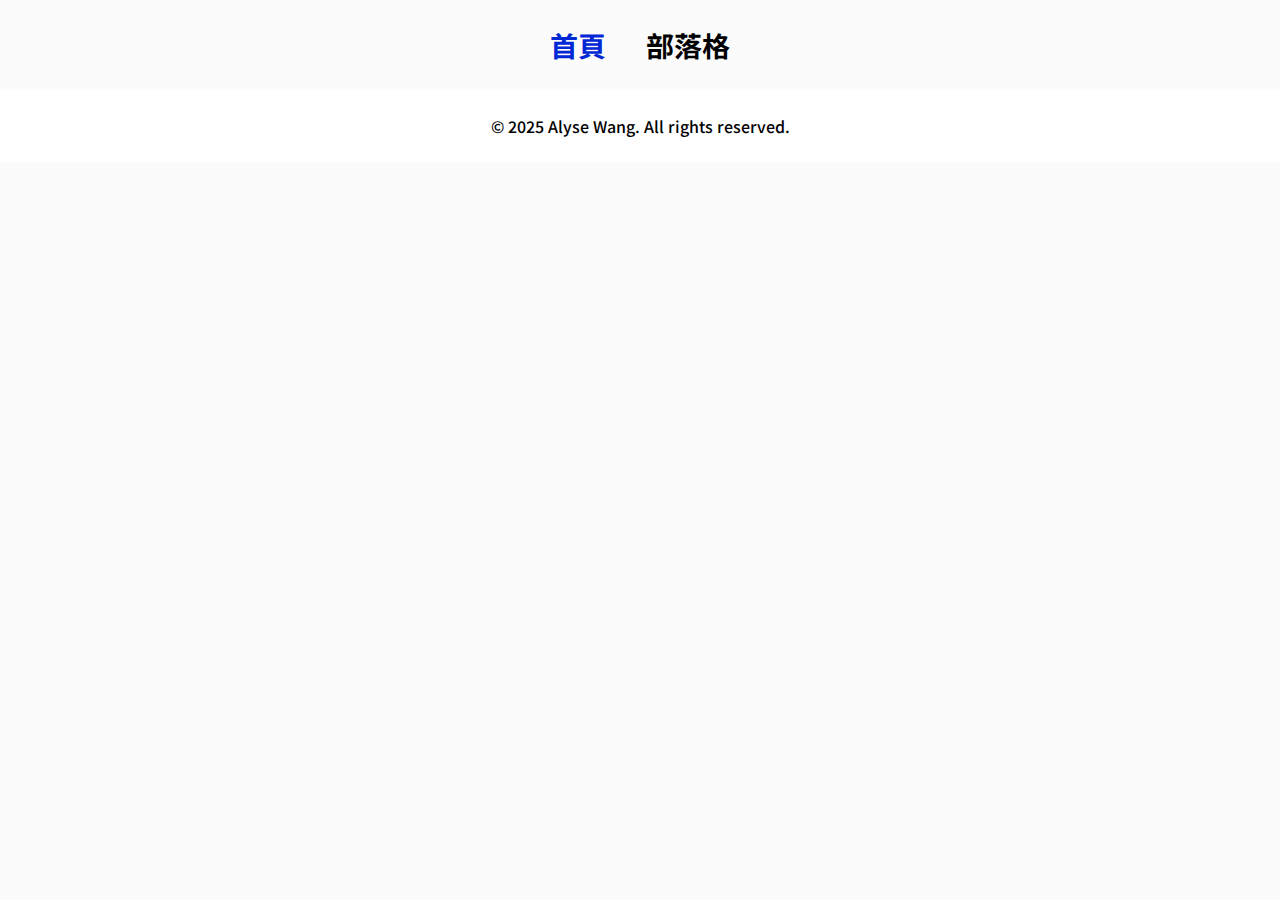
<file: layout.html>
<!DOCTYPE html>
<html lang="en">
  <head>
    <meta charset="UTF-8" />
    <meta name="viewport" content="width=device-width, initial-scale=1.0" />
    <link rel="preconnect" href="https://fonts.googleapis.com" />
    <link rel="preconnect" href="https://fonts.gstatic.com" crossorigin />
    <link
      href="https://fonts.googleapis.com/css2?family=Noto+Sans+TC:wght@100..900&family=Noto+Sans:ital,wght@0,100..900;1,100..900&family=Raleway:ital,wght@0,100..900;1,100..900&display=swap"
      rel="stylesheet"
    />
    <link
      rel="stylesheet"
      href="https://cdn.jsdelivr.net/npm/bootstrap-icons/font/bootstrap-icons.css"
    />
    <link
      rel="stylesheet"
      href="https://cdn.jsdelivr.net/npm/swiper@11/swiper-bundle.min.css"
    />
    <link rel="stylesheet" href="all.css" />
    <title>頁面</title>
  </head>
  <body>
    <!--------------------頁面-------------------->
    <div class="頁面容器">
      <!--------------------頂端目錄-------------------->
      <div class="menu">
        <ul>
          <li class="active"><a href="index.html">首頁</a></li>
          <li><a href="blog.html">部落格</a></li>
        </ul>
      </div>

      <!--------------------Footer-------------------->
      <div class="footer">
        <p class="right">© 2025 Alyse Wang. All rights reserved.</p>
      </div>
    </div>
    <script src="https://cdn.jsdelivr.net/npm/swiper@11/swiper-bundle.min.js"></script>
    <script src="all.js"></script>
  </body>
</html>
</file>
<file: all.css>
/* http://meyerweb.com/eric/tools/css/reset/ 
   v2.0 | 20110126
   License: none (public domain)
*/

html,
body,
div,
span,
applet,
object,
iframe,
h1,
h2,
h3,
h4,
h5,
h6,
p,
blockquote,
pre,
a,
abbr,
acronym,
address,
big,
cite,
code,
del,
dfn,
em,
img,
ins,
kbd,
q,
s,
samp,
small,
strike,
strong,
sub,
sup,
tt,
var,
b,
u,
i,
center,
dl,
dt,
dd,
ol,
ul,
li,
fieldset,
form,
label,
legend,
table,
caption,
tbody,
tfoot,
thead,
tr,
th,
td,
article,
aside,
canvas,
details,
embed,
figure,
figcaption,
footer,
header,
hgroup,
menu,
nav,
output,
ruby,
section,
summary,
time,
mark,
audio,
video {
  margin: 0;
  padding: 0;
  border: 0;
  font-size: 100%;
  font: inherit;
  vertical-align: baseline;
}
/* HTML5 display-role reset for older browsers */
article,
aside,
details,
figcaption,
figure,
footer,
header,
hgroup,
menu,
nav,
section {
  display: block;
}
body {
  line-height: 1;
}
ol,
ul {
  list-style: none;
}
blockquote,
q {
  quotes: none;
}
blockquote:before,
blockquote:after,
q:before,
q:after {
  content: "";
  content: none;
}
table {
  border-collapse: collapse;
  border-spacing: 0;
}

/*----通用------*/
body {
  font-family: "Noto Sans TC";
  background-color: #fbfbfb;
  line-height: 1.5;
  margin: 0 auto;
}

* {
  box-sizing: border-box;
}

img {
  width: 100%;
  height: auto;
  vertical-align: middle;
  display: block;
  object-fit: cover;
}

*,
*::before,
* a {
  text-decoration: none;
}

a:hover {
  color: #0027d5;
}

.title {
  font-size: 28px;
  color: black;
  font-weight: 700;
  margin-bottom: 8px;
}

.title a {
  font-size: 28px;
  color: black;
  font-weight: 700;
}

.title a:hover {
  color: #0027d5;
  font-size: 30px;
}

/*----目錄------*/
.menu ul {
  display: flex;
  justify-content: center;
}
.menu a {
  display: block;
  padding: 24px 20px;
  color: black;
  font-size: 28px;
  font-weight: 700;
}
.menu a:hover {
  color: #0027d5;
}
.active a {
  color: #0027d5;
}

/*----Header------*/

.header {
  display: flex;
  justify-content: center;
  height: calc(100vh - 90px);
}

.headercontent {
  display: flex;
  flex-wrap: wrap;
  background: url(https://github.com/hexschool/2022-web-layout-training/blob/main/2025-web-camp/desktop/index/Hero%20Section2.png?raw=true);
  background-size: cover;
  width: 50%;
  align-items: center;
}

.header img {
  max-width: 50%;
}

.headercontent2 {
  color: #0027d5;
  padding-left: 80px;
}
.header h1 {
  font-size: 120px;
  font-weight: 900;
  margin-bottom: 12px;
}
.header h2 {
  font-size: 28px;
  font-weight: 700;
}

@media (max-width: 992px) {
  .header {
    display: block;
    height: auto;
  }
  .header img {
    max-width: 100%;
    height: calc(100vh - 90px - 180px);
  }
  .headercontent {
    width: 100%;
    justify-content: center;
  }
  .headercontent2 {
    padding: 24px;
  }
  .header h1 {
    font-size: 52px;
  }
}

/*----Banner------*/
.banner {
  display: flex;
  gap: 24px;
  border: 1px solid #6c757d;
}
/*----img 圖片放大效果有問題------*/
.banner img {
  max-width: 50%;
}
.container{
  width: 100%;
  margin: auto 0;
}
.article {
  max-width: 66%;
  margin: 48px 0px;
  display: flex;
  flex-direction: column;
  justify-content: center;
  align-items: flex-start;
}

time {
  display: block;
  font-weight: 500;
  margin-bottom: 4px;
}

.tag {
  display: flex;
  flex-wrap: wrap;
  gap: 8px;
  align-items: center;
  margin-bottom: 8px;
}

.tag a {
  color: #0027d5;
  font-weight: 500;
  font-size: 24px;
}

.tag a:hover {
  font-size: 26px;
}

.hot {
  display: block;
  padding: 6px 12px;
  background-color: #0027d5;
  color: white;
  border-radius: 40px;
  align-items: center;
  justify-content: center;
  font-size: 16px;
  font-weight: 700;
}

.service p {
  color: #4B4B4B;
}

.read {
  display: inline-block;
  padding: 8px 16px;
  border-radius: 40px;
  color: #4b4b4b;
  border: 1px solid #000;
  font-weight: 500;

}


.read:hover {
  background-color: #0027d5;
  color: white;
  border: none;
}

@media (max-width: 992px) {
  .banner {
    display: block;
  }
/*----img 圖片放大效果有問題------*/
.banner img {
  max-width: 100%;
}

.article {
    max-width: 80%;
    margin: 48px 12px;
  }
}

@media (max-width: 767px) {
  .container{
    width: 100%;
  }
  .article {
    max-width: 100%;
  }
}
/*----首頁------*/
.index h3 {
  font-size: 64px;
  font-weight: 700;
  padding-bottom: 32px;
}

.indexcontent {
  max-width: 1320px;
  margin: 0 auto;
  padding: 80px 12px;
}

/*----intro------*/
.intro {
  padding: 80px 40px;
  background-color: #FFFFFF;
  display: flex;
  flex-direction: column;
  gap: 16px;
  width: 55%;
  margin-right: 80px;
  margin-left: auto;
  position: relative;
  margin-bottom: -160px;
  right: 0;
  bottom: 160px;
}

.intro p {
  font-size: 28px;
}

.intro span{
  padding: 0px 8px ;
}

@media (max-width: 992px) {
  .intro {
    margin-left: auto;
    margin-right: auto;
    width: 80%;
    padding: 40px 24px;
  }
  .intro p {
    font-size: 24px;
  }
  .index .headercontent2 {
    padding-bottom: 200px;
  }
}

/*----Solutions------*/


.solutions {
  padding: 0px 110px;
  display: flex;
  flex-direction: column;
  overflow-x: hidden;
  gap: 32px;
}

.service,
.service-right {
  display: flex;
}

.service-right {
  flex-direction: row-reverse;
}

.service-right .servicedetail {
  position: relative;
  margin-right: -40px;
}
.service img{
  margin-right: -40px;
}

.solutions img{
  max-width: 55%;
}

.line{
  display: block;
  background-color: #0027d5;
  border-radius: 40px;
  margin: 18.75px 5px;
  width: 30px;
  height: 2.5px;
}


.servicedetail{
  background-color: #fff;
  padding: 24px;
  margin-top: 55px;
  margin-bottom: 55px;
}

.solutions .cta a{
  display: flex;
  align-items: center;
  justify-content: flex-end;
}

.cta i{
  display: inline-block;
  line-height: 1;
  font-size: 24px;
  border-radius: 50px;
  border: 1px solid #000;
  padding: 8px; 
}

.cta i:hover{
  border: none;
  color: white;
  background-color: #0027d5;
}

.cta:hover{
  transform: translateX(6px);
}


@media (max-width: 992px) {
.indexcontent {
  padding: 64px 12px;
}

.service,
.service-right {
  flex-wrap: wrap;
}

.service-right {
  flex-direction: row;
}

.service-right .servicedetail {
  margin-right: 0px;
}
.service img{
  margin-right: 0px;
}

.solutions {
  padding: 0px;
}

.index h3 {
    font-size: 48px;
  }

.solutions img{
  max-width: 100%;
}

.servicedetail {
  margin: 0px;
  width: 100%;
}

.solutions a{
  flex-wrap: wrap;
}

}
/*----Blogcontent------*/
.blogcontent{
  margin: auto;
  max-width: 1320px;
}

.main-wrapper-area {
  position: relative;
}

.swiper {
  width: 100%;
  overflow: hidden;
}

.swiper-wrapper {
  overflow: visible;
}

.swiper-button-prev {
  left: -64px;
}

.swiper-button-next {
  right: -64px;
}

.blogcontent img {
  margin-bottom: 16px;
  width: 100%;
  height: 200px;
  object-fit: cover;
}

.swiper-button-prev::after,
.swiper-button-next::after {
  display: none;
}

.swiper-button-prev,
.swiper-button-next {
  height: 44px;
  width: 44px;
  display: inline-block;
  display: flex;
  align-items: center;
  justify-content: center;
  line-height: 1;
  background-color: #0027d59f;
  border-radius: 50px;
  padding: 8px;
}

.swiper-button-prev:hover,
.swiper-button-next:hover {
  height: 44px;
  width: 44px;
  display: flex;
  align-items: center;
  justify-content: center;
  line-height: 1;
  background-color: #0027d5;
  border-radius: 50px;
  padding: 8px;
}

.swiper-button-prev i,
.swiper-button-next i{
  font-size: 24px;
  color: white;
}

@media (max-width: 1500px) {
  .swiper-button-prev,
  .swiper-button-next {
    position: static;
    transform: none;
    margin-top: 32px;
  }
  .swiper-button {
    display: flex;
    align-items: center;
    justify-content: flex-end;
    gap: 24px;
    
  }
  .swiper {
    
  }
}




/*----case study------*/
.casestudy{
  margin: 0 auto;
  max-width: 1320px;
}

.case {
  display: flex;
  max-width: 1480px;
  gap: 24px;
}
.caseimg {
  background-color: #EDEDED;
  padding: 24px;
  width: 110%
}

.study {
  display: flex;
  flex-direction: column;
}

.study1 {
  background-color: #fff;
  display: flex;
  flex-direction: column;
  padding: 80px 40px;
  margin-top: 29px;
  margin-left: -195px;
  max-width: 100%;
}

.study .textcolor-blue{
  padding: 0;
  font-weight: 700;
}

.study p {
  padding-top: 24px;
  font-weight: 700;
}

.study2 {
  display: flex;
  flex-direction: column;
  background-color: #F5F5F5;
  padding: 80px 40px;
  margin-top: -40px;
}

.btn-blue {
  display: inline-block;
  align-self: flex-start; /*為了讓按鈕不要佔一整行*/
  color: #0027d5;
  border: 1px solid #0027d5;
  border-radius: 40px;
  background-color: #FFFFFF;
  padding: 8px 16px;
  font-weight: 700;
  margin-top: 24px;
}

.btn-blue:hover{
  background-color: #0027d5;
  color: #FFFFFF;
  border: none;
}

@media (max-width: 992px) {
  .case {
    flex-wrap: wrap;
  }

  .case img{
    width: 100%;
    height: 80vh;
  }

  .study1 {
  padding: 40px 24px;
  margin-left: 0px;
  margin-top: -160px;
  margin-bottom: 12px;
}

.study2 {
  margin-top: 0px;
  padding: 40px 24px;
}
}

.podcast {
  margin-top: 40px;
  padding: 24px;
  background-color: #F5F5F5;
}

.podcasts {
  display: flex;
  justify-content: space-between;
  gap: 24px;
}

.podcasts li {
  width: 25%;
}

.podcasts .txt24px{
  font-size: 24px;
  font-weight: 700;
}

.podcasts ul {
  border-bottom: 1px solid #4B4B4B;
  padding-bottom: 16px;
  color: #4B4B4B;
}

.checklist p {
  margin-top: 8px;
}

.podcasts i{
  color: #0027d5;
  padding-right: 8px;
}

.podcasts img {
  width: 80px;
  height: 80px;
  margin-bottom: 16px;
}

.btn-gray {
  display: inline-block;
  color: #4B4B4B;
  border: 1px solid #000;
  padding: 8px 16px;
  border-radius: 40px;
  margin-top: 16px;
}

.btn-gray:hover {
  color: white;
  background-color: #000;
  border: none;
}

@media (max-width: 992px) {
  .podcasts {
  flex-wrap: wrap;
}
.podcasts li {
  width: 45%;
}
}

@media (max-width: 768px) {

.podcasts li {
  width: 100%;
}
}

/*----Email------*/
.email{
  display: flex;
  justify-content: center;
}
.emailimg{
  width: 50%;
}

.emailimg img{
    height: 100%;
}

.subcribtion{
  background-image: url(https://github.com/hexschool/2022-web-layout-training/blob/main/2025-web-camp/desktop/index/Hero%20Section2.png?raw=true);
  background-repeat: no-repeat;
  background-size: cover;
  display: flex;
  flex-direction: column;
  justify-content: center;
  align-items: center;
  width: 50%;
  padding-top: 172px;
  padding-bottom: 172px;
}

.subdetail{
  display: flex;
  flex-direction: column;
  padding: 80px;
  background-color: #fff;
  width: 80%;
}


.subdetail p{
  font-size: 20px;
  padding-bottom: 16px;
}

.subdetail input{
  background-color: #F1F1F1;
  border: none;
  color: #4B4B4B;
  font-size: 20px;
  font-weight: 500;
  margin-top: 8px;
  padding-top: 8px;
  padding-bottom: 8px;
  padding-left: 16px;
}

.subdetail input:focus-within {
  box-shadow: 0 0 7px #0027d5;
}

/*.btn-sub a{
  margin-top: 24px;
  display: inline-block;
  color: #0027d5;
  border-radius: 40px;
  border: 1px solid #0027d5;
  padding: 8px 16px;
}

.btn-sub a:hover{
  color: white;
  background-color: #0027d5;
  border: none;
}*/

@media (max-width: 992px) {
  .email{
    flex-wrap: wrap;
  }
  .emailimg{
    width: 100%;
  }

.subcribtion{
  width: 100%;
  padding: 12px;
}
.subdetail{
  width: 100%;
  padding: 40px 24px;
}
}
/*----Contact------*/

.contactme {
  margin: 0 auto;
  max-width: 1320px;
}
.contactme ul{
  display: flex;
  flex-direction: column;
}
.contactme li{
  border-bottom: 1px solid #4B4B4B;
  padding-bottom: 16px;
  padding-top: 16px;
  font-size: 28px;
}

.contactme a {
  display: flex;
  justify-content: space-between;
  align-items: center;
}


.contactme img{
  display: inline-block;
  width: 44px;
  padding-right: 8px;
}

.contactme i{
  font-size: 24px;
}

.contactme a{
  overflow: hidden;
}

.contactme span{
  padding-right: 8px;

}

.contactme a{
  overflow-wrap: break-word;
  font-size: 24px;
}

.contactme li:hover{
  transform: translateX(6px);
  color: #0027d5;
}

@media (max-width: 992px) {
  .contactme li{
    flex-wrap: wrap;
    gap: 8px;
  }
}

/*----部落格頁面------*/

/*----Content------*/

.content {
  max-width: 1320px;
  margin: 0 auto;
  /*----小於1320後沒有置中？------*/
}

.search {
  display: flex;
  align-items: center;
  border: 1px solid #4b4b4b;
  background-color: white;
  border-radius: 40px;
  height: 56px;
  width: 30%;
}
.search i {
  display: block;
  font-size: 24px;
  margin-left: 16px;
  margin-right: 10px;
}

.search input {
  border: none;
  font-weight: 500;
  width: 80%;

  font-size: 16px;
  color: #4b4b4b;
  outline: none;
}

.search:focus-within {
  box-shadow: 0 0 7px #0027d5;
}

.blogarticle {
  display: flex;
  flex-wrap: wrap;
  margin: 0 auto;
}

.blogarticle img {
  margin-bottom: 16px;
}

.content ul {
}

.content li {
  width: 30%;
  margin: 40px 12px;
}

.discription {
  display: -webkit-box;
  -webkit-line-clamp: 2;
  -webkit-box-orient: vertical;
  height: 48px;
  overflow: hidden;
  text-overflow: ellipsis;
  color: #000;
  font-weight: 500;
  margin-bottom: 16px;
}

@media (max-width: 992px) {
  .content li {
    width: 45%;
    margin-bottom: 0px;
    margin-top: 32px;
    margin-left: 12px;
    margin-right: 12px;
  }
  .search {
    width: 50%;
  }
  /*--Search沒置中?--*/

  .blogarticle {
    margin-top: 8px;
    margin-bottom: 40px;
  }
}
@media (max-width: 767px) {
  .search {
    width: 95%;
  }
  .content li {
    width: 100%;
  }
}

/*----Page------*/

.page ul {
  max-width: 328px;
  border-radius: 40px;
  background-color: #fff;
  margin: 0 auto;
  display: flex;
  justify-content: center;
  align-items: center;
  padding: 16px 20px;
}
.page li {
  width: 40px;
  height: 40px;
  text-align: center;
  align-content: center;
}
.page i {
  font-size: 24px;
  font-weight: 900;
}



a {
  font-weight: 500;
  color: #4b4b4b;
}
/*----部落格頁面結束-----*/

/*----內文頁面-----*/
.contentoutline{
  border: 1px solid #6C757D;
  padding: 80px 12px;
  margin: 0 auto;
}


.articlecontent-detail{
  margin: 0 auto;
  max-width: 636px;
}

.articlecontent{
  display: flex;
  flex-direction: column;
  gap: 24px;
  padding-bottom: 48px;
}

.articlecontent img{
  width: 100%;
  height: 320px;
}
.articlecontent h2{
  font-weight: 700;
  font-size: 28px;
  color: #0027d5;
}

.articlecontent h3{
  font-weight: 700;
  font-size: 20px;
  padding-bottom: 12px;
}

.articlecontent p.suggestion{
  padding-top: 8px;
  
}
.articlecontent ol{
  list-style: decimal;
  padding-left: 36px;
}

.articlecontent ul{
  list-style: initial;
  padding-left: 36px;
} 

.textcolor-blue{
  font-weight: 500;
  color: #0027d5;
  padding-left: 4px;
  padding-right: 4px;
}

.articlecontent .summary {
  background-color: #EDEDED;
  padding: 24px;
  border-radius: 24px;
  font-weight: 700;
}

.articlecontent .hyperlink{
  color: #0027d5;
  text-decoration: underline;
}

@media(max-width: 767px){
  .contentoutline{
  padding: 64px 12px;
}
}


/*----page------*/

.articlepage{
  margin: 0 auto;
  display: flex;
  justify-content: space-between;
  align-items: center;
  max-width: 636px;
}

.articlepage a{
  display: flex;
  gap: 4px;
  align-items: center;
  text-wrap: nowrap;
  overflow: hidden;
  font-weight: 500;
  border-radius: 40px;
  border: 1px solid #000;
  padding: 8px 16px;
  font-size: 16px;
  line-height: 1;
}
.articlepage i{
  font-size: 24px;
  font-weight: 500;
}

.articlepage a:hover {
  background-color: #0027d5;
  color: #fbfbfb;
  border: none;
}




/*----Footer------*/
.footer {
}
.footer ul {
  display: flex;
  gap: 24px;
  justify-content: space-around;
  align-items: center;
  padding: 80px 12px;
}

.footer li p {
  font-size: 32px;
  font-weight: 500;
  width: 
  color: #000;
}

.socialmedia {
  display: flex;
  gap: 4px;
}

.right {
  background-color: #fff;
  padding: 24px 0;
  font-size: 16px;
  font-weight: 500;
  text-align: center;
}

@media (max-width: 767px) {
  .footer ul {
    display: none;
  }
}
</file>
